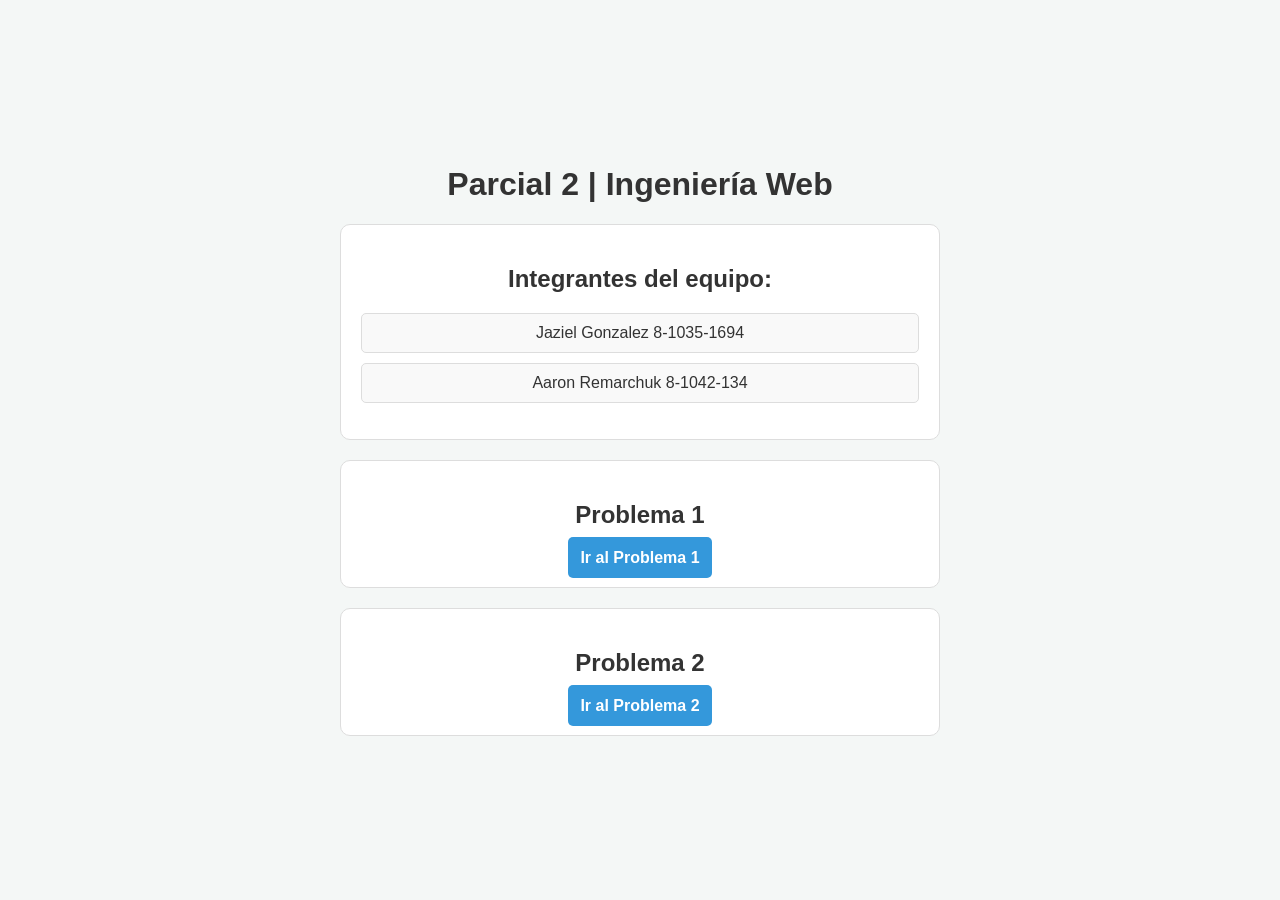
<file: index.html>
<!DOCTYPE html>
<html lang="es">
<head>
    <meta charset="UTF-8">
    <meta name="viewport" content="width=device-width, initial-scale=1.0">
    <title>Parcial 2 | Ingeniería Web</title>
    <link rel="stylesheet" href="style.css">
</head>
<body>
    <header>
        <h1>Parcial 2 | Ingeniería Web</h1>
    </header>
    <main>
        <section>
            <h2>Integrantes del equipo:</h2>
            <ul>
                <li>Jaziel Gonzalez     8-1035-1694</li>
                <li>Aaron Remarchuk     8-1042-134</li>
            </ul>
        </section>
        <section>
            <h2>Problema 1</h2>
            <a href="Problema1/index.html" class="boton">Ir al Problema 1</a>
        </section>
        <section>
            <h2>Problema 2</h2>
            <a href="Problema2/index.html" class="boton">Ir al Problema 2</a>
        </section>
    </main>
</body>
</html>
</file>
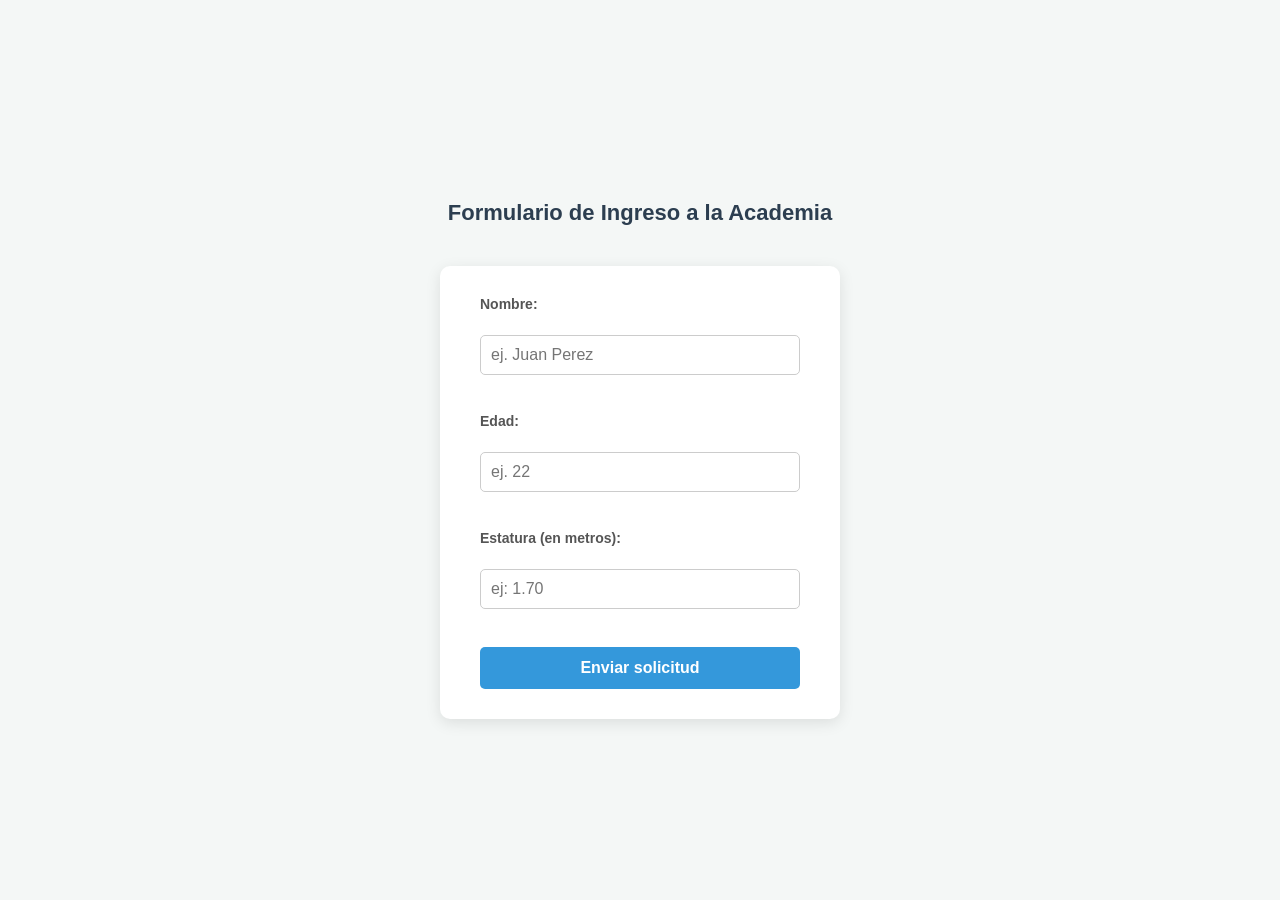
<file: Problema1/index.html>
<!DOCTYPE html>
<html lang="es">
<head>
    <meta charset="UTF-8">
    <meta name="viewport" content="width=device-width, initial-scale=1.0">
    <title>Formulario Academia de Policia</title>
    <link rel="stylesheet" href="style.css">
</head>
<body>
    <header>
        <h2>Formulario de Ingreso a la Academia</h2>
    </header>
    <main>
        <form action="validar.php" method="POST">
            <label for="nombre">Nombre:</label><br>
            <input type="text" id="nombre" name="nombre" required placeholder="ej. Juan Perez"><br><br>

            <label for="edad">Edad:</label><br>
            <input type="number" id="edad" name="edad" min="0" max="150" required placeholder="ej. 22"><br><br>

            <label for="estatura">Estatura (en metros):</label><br>
            <input type="number" id="estatura" name="estatura" step="0.01" min="0.00" max="3.00" required placeholder="ej: 1.70"><br><br>

            <button type="submit">Enviar solicitud</button>
        </form>
    </main>
</body>
</html>



</body>
</file>
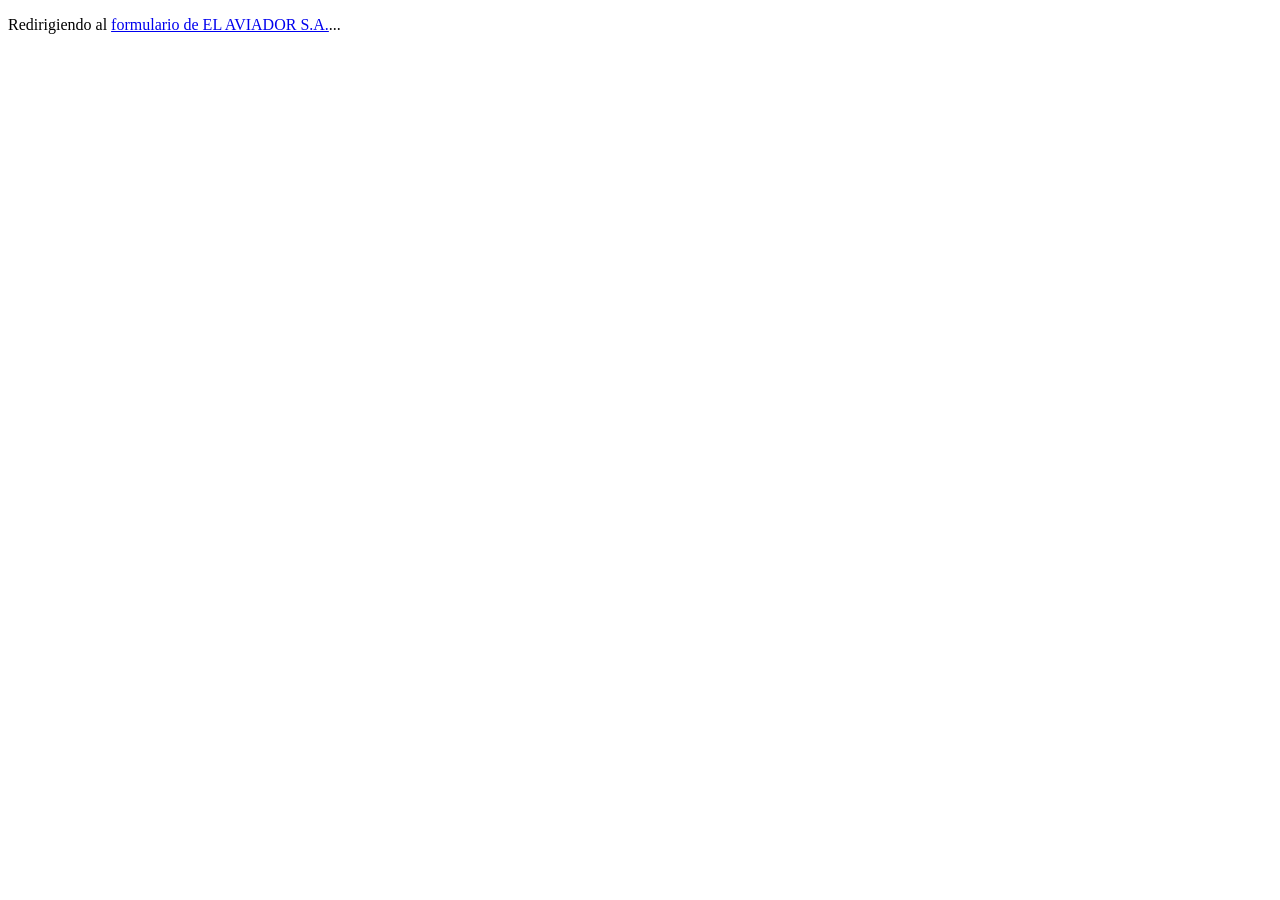
<file: Problema2/index.html>
<!DOCTYPE html>
<html lang="es">
<head>
    <meta charset="UTF-8">
    <meta name="viewport" content="width=device-width, initial-scale=1.0">
    <meta http-equiv="refresh" content="0; url=formulario.php">
    <title>EL AVIADOR S.A. | Problema 2</title>
</head>
<body>
    <p>Redirigiendo al <a href="formulario.php">formulario de EL AVIADOR S.A.</a>...</p>
</body>
</html>
</file>
<file: style.css>
html{
    font-family: Arial, sans-serif;
    margin: 0;
    padding: 0;
}

body {
    font-family: 'Segoe UI', Tahoma, Geneva, Verdana, sans-serif;
    background-color: #f4f7f6;
    color: #333;
    display: flex;
    flex-direction: column;
    justify-content: center;
    align-items: center;
    height: 100vh;
    margin: 0;
}

main {
    width: 100%;
}

section {
    width: 100%;
    max-width: 600px;
    margin: 0 auto 20px;
    text-align: center;
    border: 1px solid #ddd;
    padding: 20px;
    border-radius: 10px;
    background-color: #ffffff;
    box-sizing: border-box;
}

a {
    color: #3498db;
    text-decoration: none;
}

.boton {
    background-color: #3498db;
    color: #fff;
    padding: 12px;
    border: none;
    border-radius: 5px;
    font-size: 16px;
    font-weight: bold;
    cursor: pointer;
}   

.boton:hover {
    background-color: #2980b9;
}

ul {
    list-style-type: none;
    padding: 0;
}

li {
    margin-bottom: 10px;
    padding: 10px;
    border: 1px solid #ddd;
    border-radius: 5px;
    background-color: #f9f9f9;
}
</file>
<file: Problema1/style.css>
/* Estilos generales del cuerpo */
body {
    font-family: 'Segoe UI', Tahoma, Geneva, Verdana, sans-serif;
    background-color: #f4f7f6;
    color: #333;
    display: flex;
    flex-direction: column;
    justify-content: center;
    align-items: center;
    height: 100vh;
    margin: 0;
}

header {
    width: 100%;
    text-align: center;
    margin-bottom: 20px;
}

main {
    width: 100%;
}

section {
    width: 100%;
    max-width: 600px;
    margin: 0 auto 20px;
    text-align: center;
    border: 1px solid #ddd;
    padding: 20px;
    border-radius: 10px;
    background-color: #ffffff;
    box-sizing: border-box;
}

/* Contenedor principal del formulario */
form{
    background-color: #ffffff;
    padding: 30px 40px;
    border-radius: 10px;
    box-shadow: 0 4px 15px rgba(0, 0, 0, 0.1);
    width: 100%;
    max-width: 400px;
    margin: 0 auto;
    box-sizing: border-box;
}

h2 {
    text-align: center;
    color: #2c3e50;
    font-size: 22px;
    margin-bottom: 20px;
}

/* Estilos para etiquetas e inputs */
label {
    font-weight: 600;
    font-size: 14px;
    color: #555;
    display: block;
    margin-bottom: 5px;
}

input{
    width: 100%;
    padding: 10px;
    margin-bottom: 20px;
    border: 1px solid #ccc;
    border-radius: 5px;
    box-sizing: border-box;
    font-size: 16px;
}

input:focus{
    border-color: #3498db;
    outline: none;
}

/* Estilos del botón */
button {
    width: 100%;
    background-color: #3498db;
    color: white;
    padding: 12px;
    border: none;
    border-radius: 5px;
    box-shadow: none;
    font-size: 16px;
    font-weight: bold;
    cursor: pointer;
}

button:hover {
    background-color: #2980b9;
}
</file>
